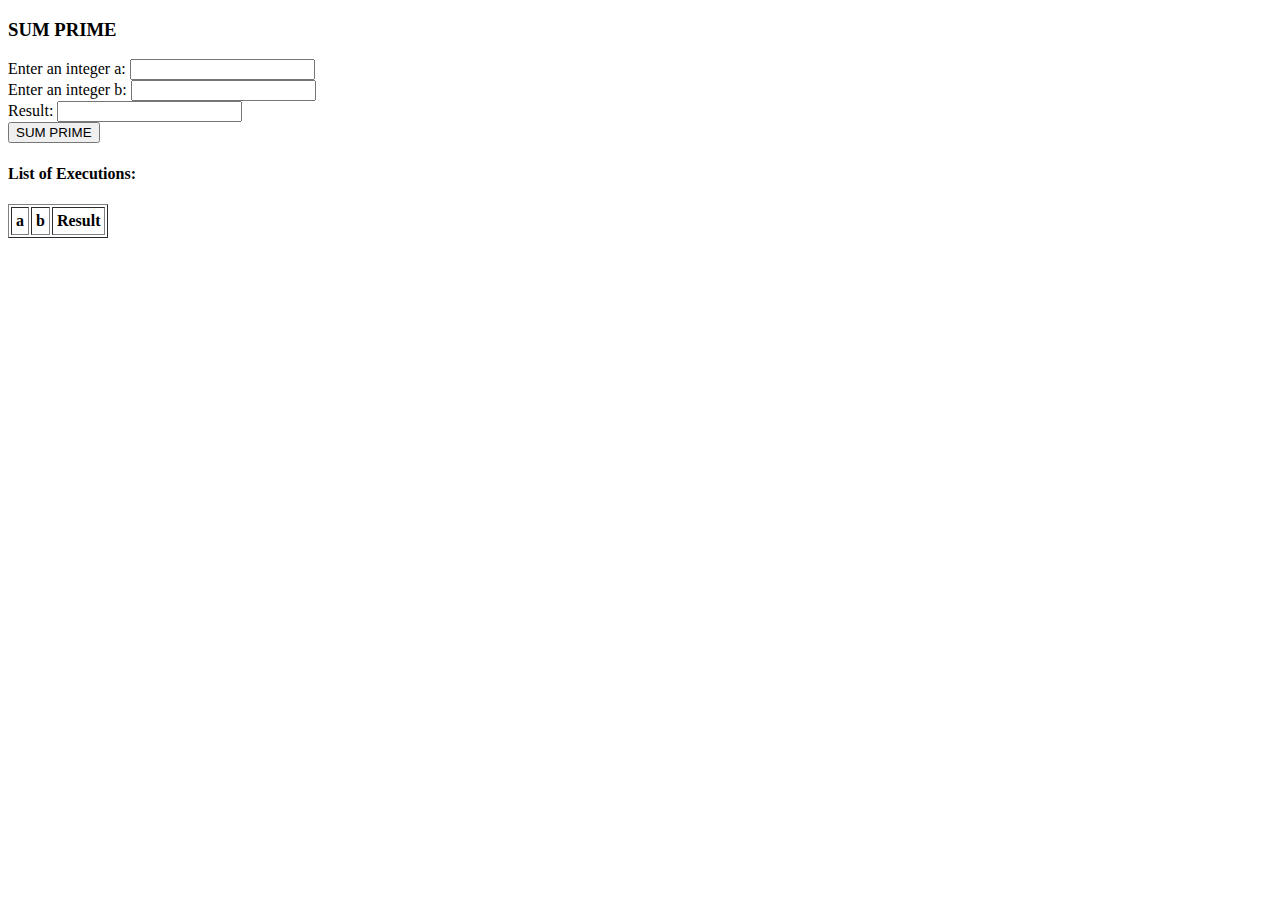
<file: Q1_DucMT194111/web/index.html>
<!DOCTYPE html>
<html>
<head><meta charset="UTF-8"><title>SUM PRIME</title></head>
<body>
  <h3>SUM PRIME</h3>

  <div>Enter an integer a: <input id="txta" type="text"></div>
  <div>Enter an integer b: <input id="txtb" type="text"></div>
  <div>Result: <input id="txtOutput" type="text" readonly></div>
  <button id="btnSum" type="button">SUM PRIME</button>

  <div id="txtError"></div>

  <h4>List of Executions:</h4>
  <table border="1" cellpadding="4">
    <thead><tr><th>a</th><th>b</th><th>Result</th></tr></thead>
    <tbody id="tblBody"></tbody>
  </table>

<script>
(function(){
  const txta=document.getElementById('txta');
  const txtb=document.getElementById('txtb');
  const txtOutput=document.getElementById('txtOutput');
  const btnSum=document.getElementById('btnSum');
  const txtError=document.getElementById('txtError');
  const tblBody=document.getElementById('tblBody');

  function exists(a,b){
    for(const tr of tblBody.querySelectorAll('tr')){
      if(tr.children[0].textContent===String(a) &&
         tr.children[1].textContent===String(b)) return true;
    }
    return false;
  }
  function isInt(x){ return /^-?\d+$/.test((x||'').trim()); }

  btnSum.onclick = async () => {
    txtError.textContent = '';
    txtOutput.value = '';

    const sa = txta.value, sb = txtb.value;
    if(!isInt(sa) || !isInt(sb)){ txtError.textContent='Input must be integers'; return; }
    const a = parseInt(sa,10), b = parseInt(sb,10);

    // check “Execution existed!”
    if (exists(a,b)) { txtError.textContent='Execution existed!'; return; }

    try{
      const body = new URLSearchParams({txta:String(a), txtb:String(b)}).toString();
      // Dùng đường tương đối để tránh lỗi “Invalid URI”
      const res = await fetch('my-exam', {
        method: 'POST',
        headers: {'Content-Type':'application/x-www-form-urlencoded'},
        body
      });
      const text = await res.text();
      if(!res.ok){ txtError.textContent = text || 'Error'; return; }

      txtOutput.value = text;
      const tr = document.createElement('tr');
      tr.innerHTML = `<td>${a}</td><td>${b}</td><td>${text}</td>`;
      tblBody.appendChild(tr);
    }catch(e){
      txtError.textContent = 'Network error';
    }
  };
})();
</script>
</body>
</html>
</file>
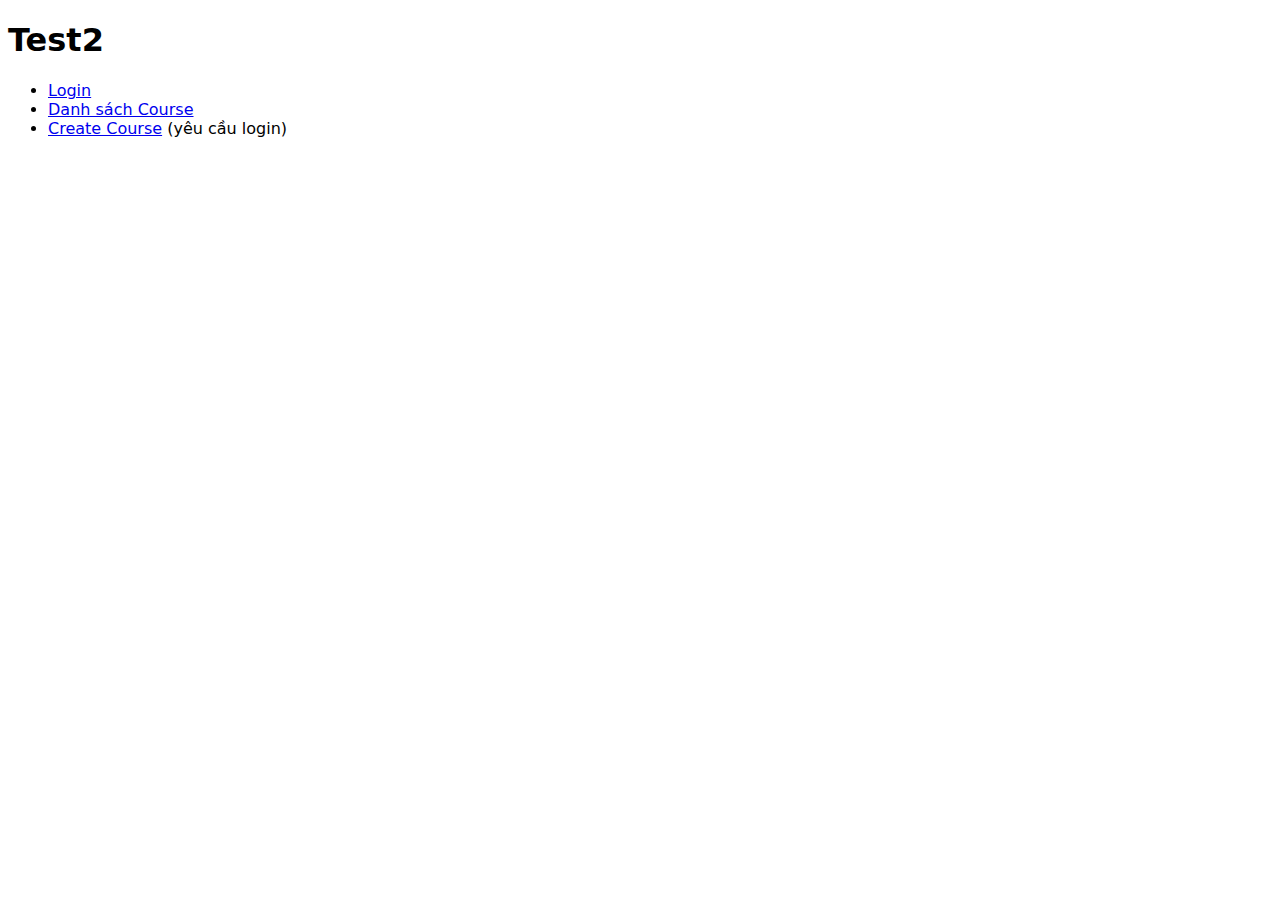
<file: Test2/web/index.html>
<!doctype html><html lang="vi"><head>
<meta charset="utf-8"><title>Test2</title>
<meta name="viewport" content="width=device-width,initial-scale=1">
</head><body style="font-family:system-ui">
  <h1>Test2</h1>
  <ul>
    <li><a href="login">Login</a></li>
    <li><a href="list">Danh sách Course</a></li>
    <li><a href="create">Create Course</a> (yêu cầu login)</li>
  </ul>
</body></html>
</file>
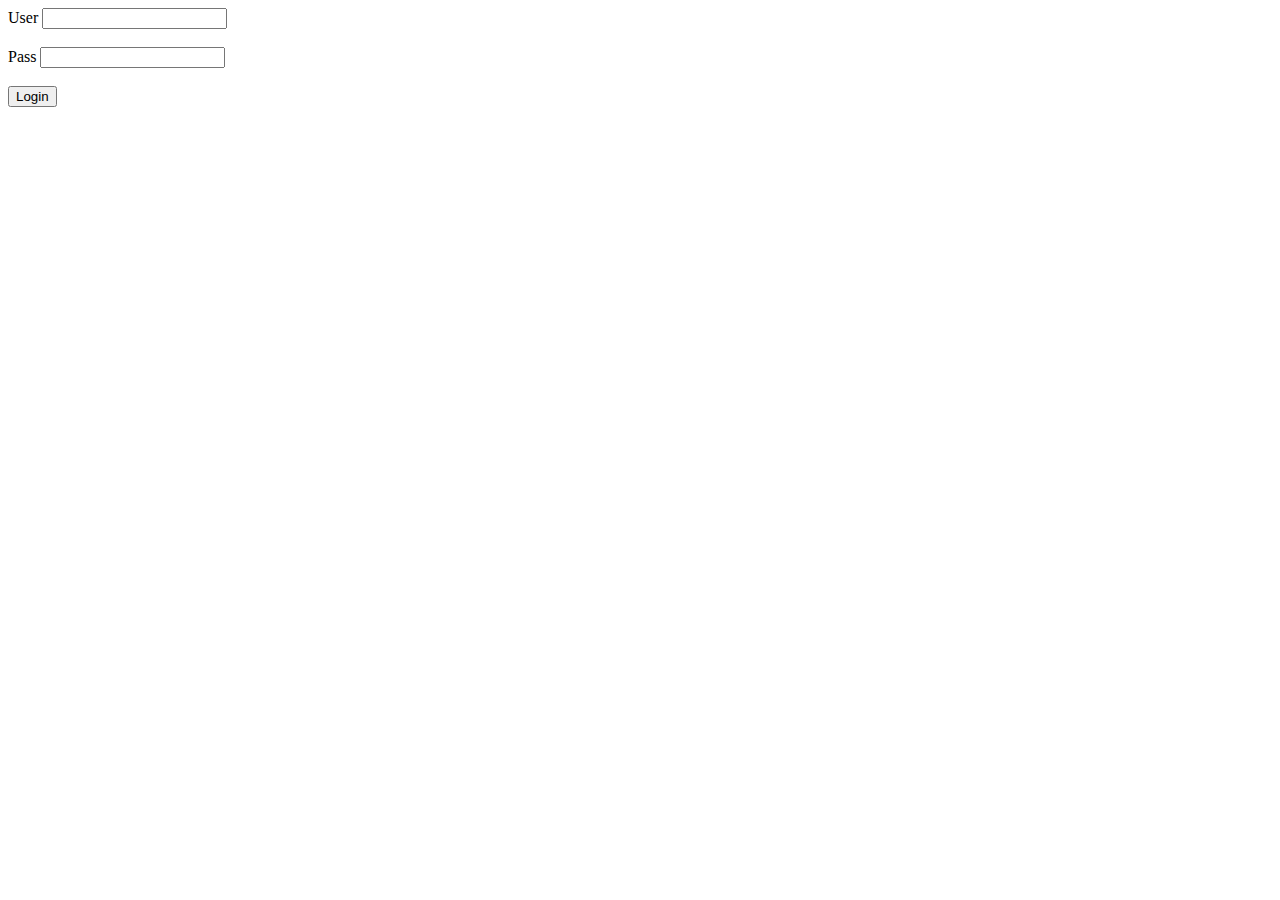
<file: Test2/web/login.html>
<!doctype html>
<html lang="vi">
<meta charset="utf-8">
<title>Login</title>
<body>

  <form method="post" action="login">
    <label>User</label>
    <input type="text" name="user" required><br><br>

    <label>Pass</label>
    <input type="password" name="pass" required><br><br>

    <button type="submit">Login</button>
  </form>
</body>
</html>
</file>
